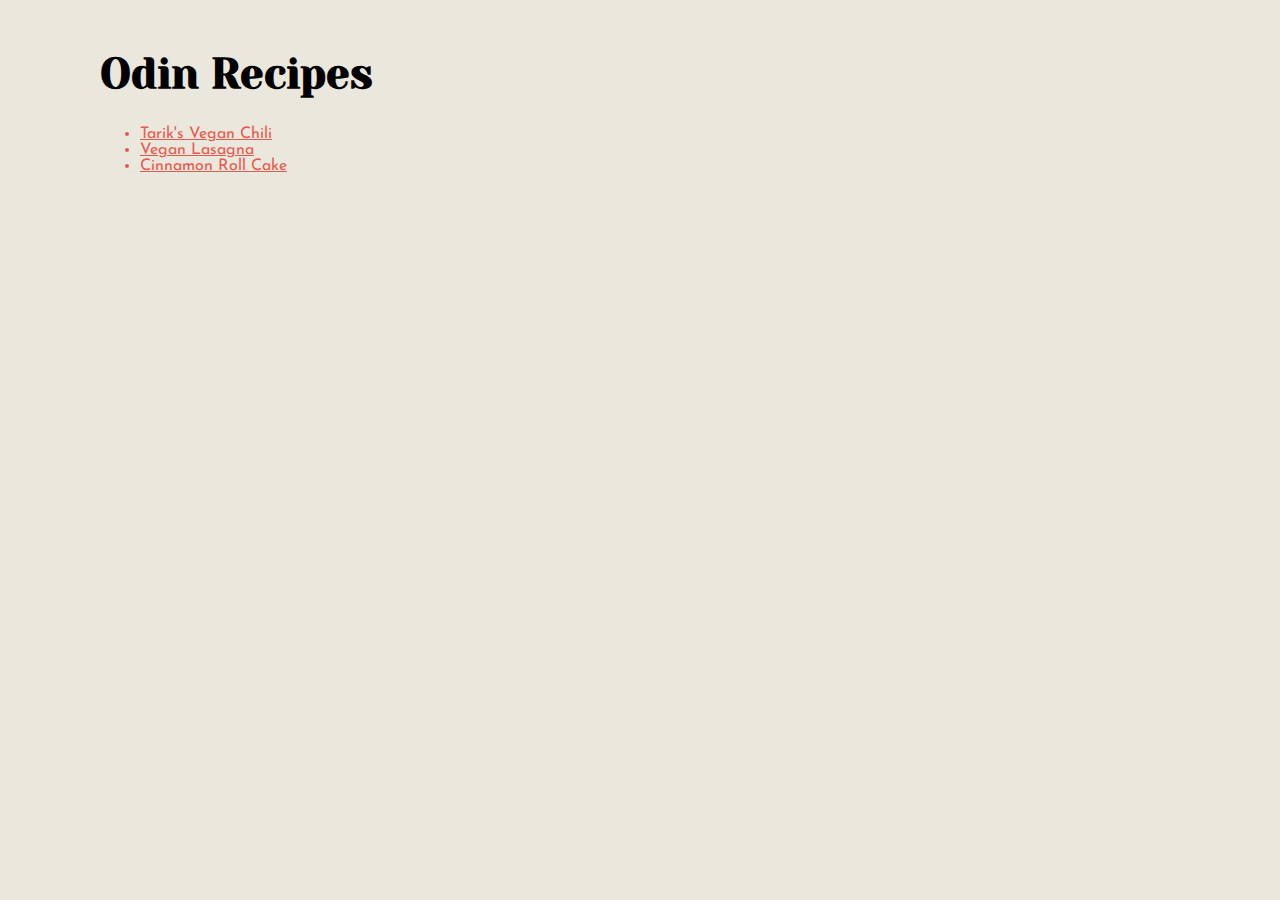
<file: index.html>
<!DOCTYPE html>
<html lang="en">
<head>
    <meta charset="UTF-8">
    <meta name="viewport" content="width=device-width, initial-scale=1.0">
    <link rel="stylesheet" href="style.css">
   
    <title>Odin Recipes</title>
</head>
<div class="container">
<body>
    <h1>Odin Recipes</h1>
    <ul>
       <li><a href="recipes/tariks-vegan-chili.html">Tarik's Vegan Chili</a></li>
       <li><a href="recipes/vegan-lasagna.html">Vegan Lasagna</a></li>
       <li><a href="recipes/cinnamon-roll-cake.html">Cinnamon Roll Cake</a></li>
    </ul>
</body>
</div>
</html>
</file>
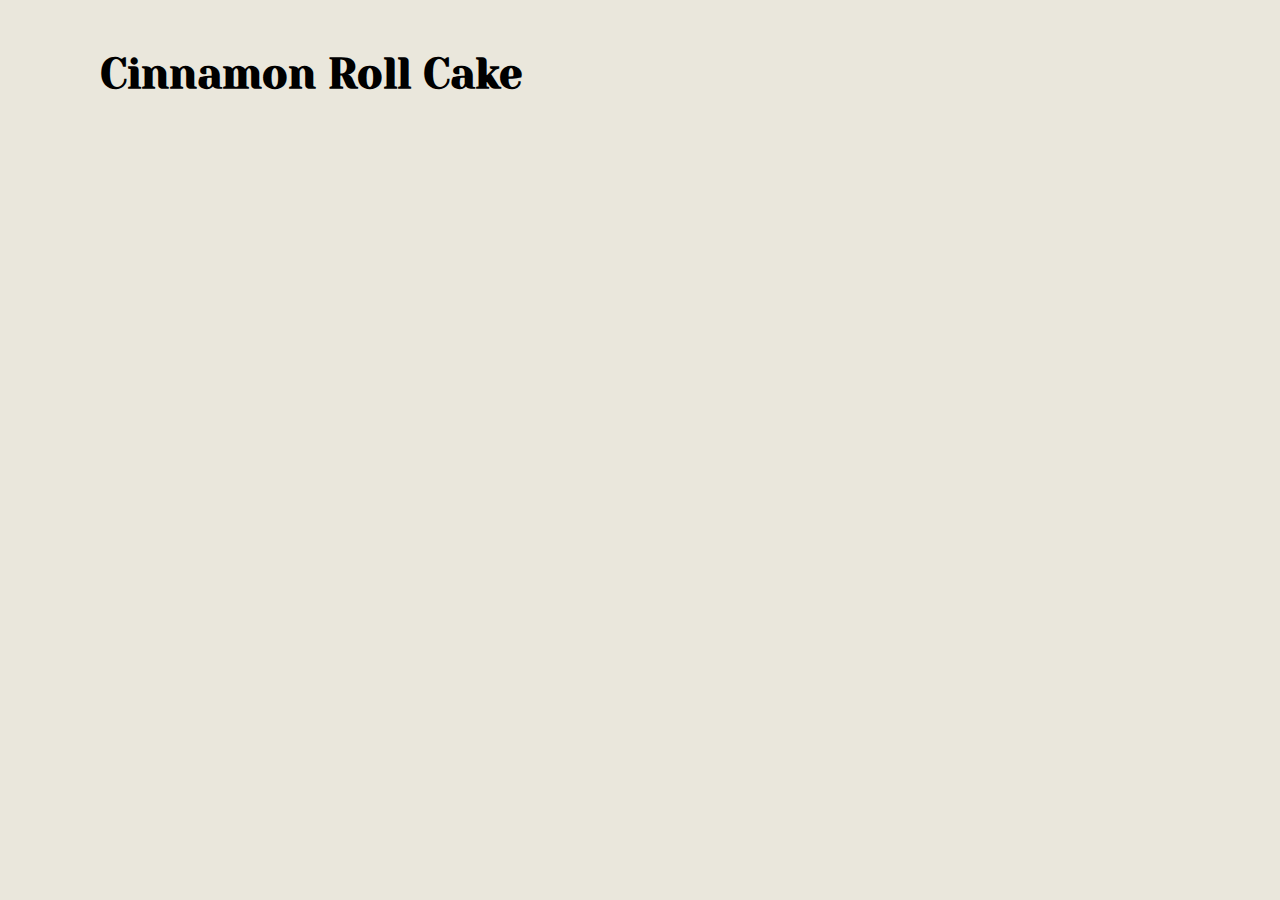
<file: recipes/cinnamon-roll-cake.html>
<!DOCTYPE html>
<html lang="en">
<head>
    <meta charset="UTF-8">
    <meta name="viewport" content="width=device-width, initial-scale=1.0">
    <link rel="stylesheet" href="../style.css">
  
    <title>Cinnamon Roll Cake</title>
</head>
<body>
    <h1>Cinnamon Roll Cake</h1>
</body>
</html>
</file>
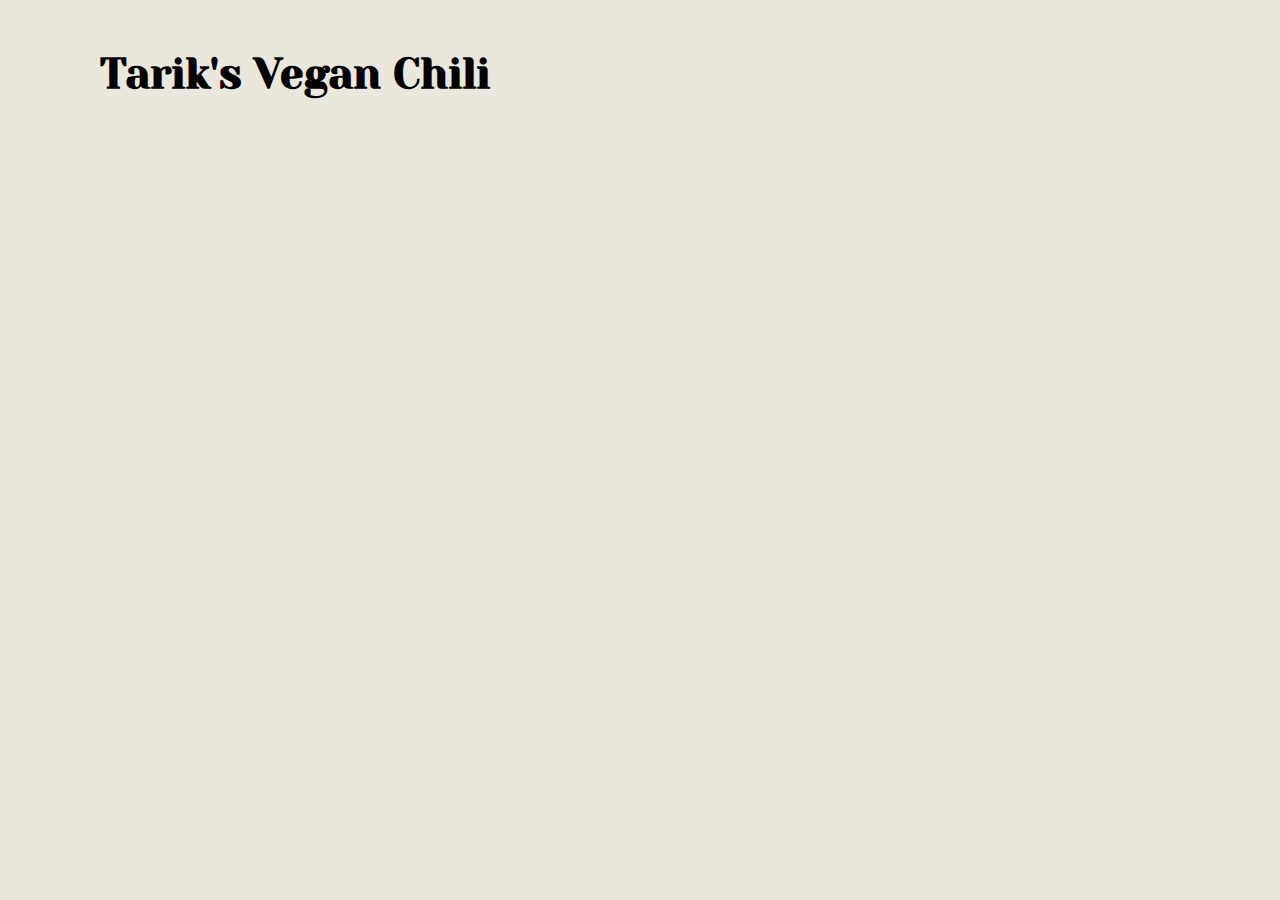
<file: recipes/tariks-vegan-chili.html>
<!DOCTYPE html>
<html lang="en">
<head>
    <meta charset="UTF-8">
    <meta name="viewport" content="width=device-width, initial-scale=1.0">
    <link rel="stylesheet" href="../style.css">
   
    <title>Tarik's Vegan Chili</title>
</head>
<body>
    <h1>Tarik's Vegan Chili</h1>
</body>
</html>
</file>
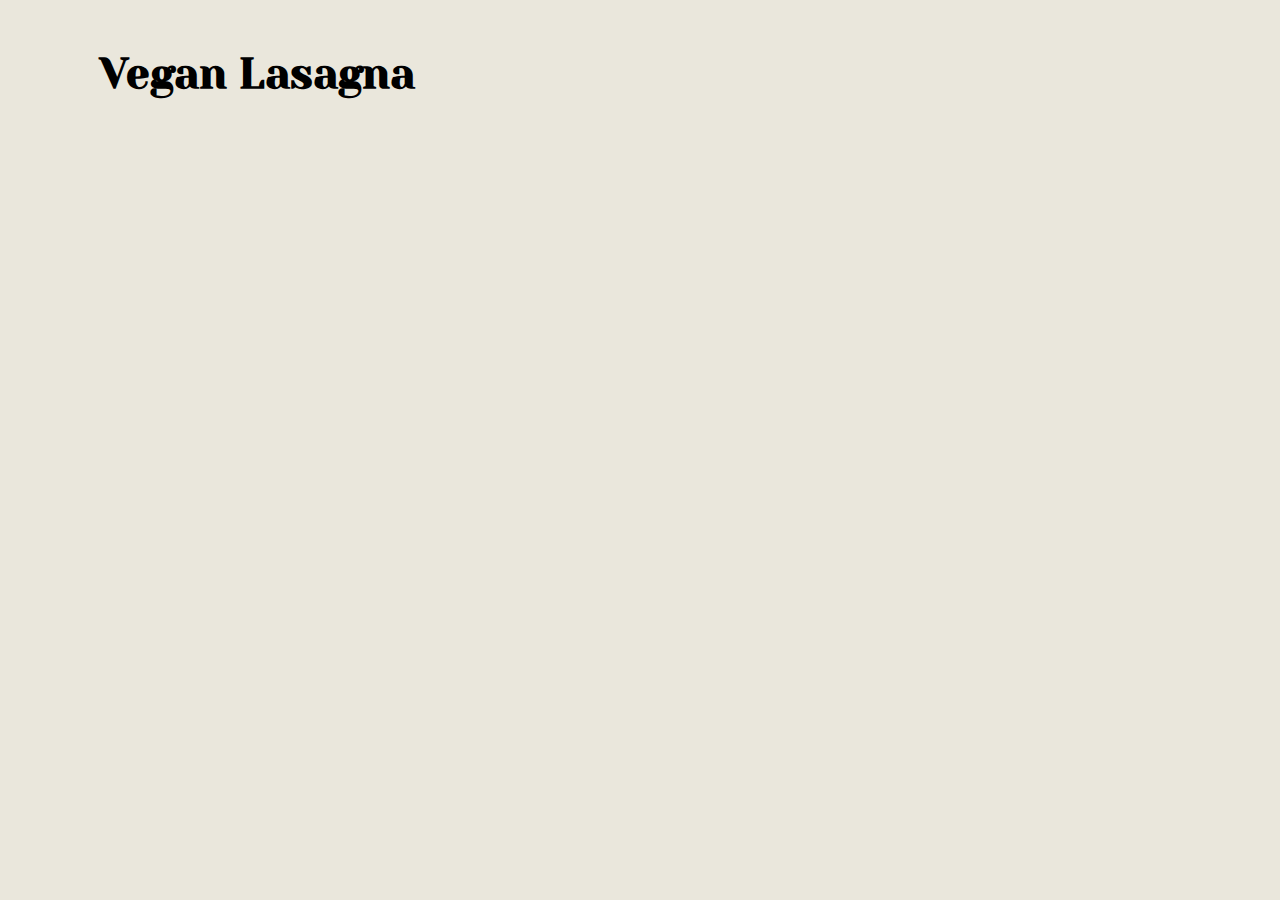
<file: recipes/vegan-lasagna.html>
<!DOCTYPE html>
<html lang="en">
<head>
    <meta charset="UTF-8">
    <meta name="viewport" content="width=device-width, initial-scale=1.0">
    <link rel="stylesheet" href="../style.css">
   
    <title>Vegan Lasagna</title>
</head>
<body>
    <h1>Vegan Lasagna</h1>
</body>
</html>
</file>
<file: style.css>
@import url('https://fonts.googleapis.com/css2?family=Josefin+Sans:ital,wght@0,100..700;1,100..700&family=Yeseva+One&display=swap');

body{
    font-family: 'Josefin Sans', 'Century Gothic', sans-serif;
    font-size: 16px;
    background-color: #EAE7DC;
    margin: 50px 100px 50px 100px;
}

h1{
    font-family: 'Yeseva One', Rockwell, serif;
    font-size: 42px;
}

a, ul{
    font-weight: semibold;
    color: #E85A4F;
}

.container{
    width: 70%;
}
</file>
